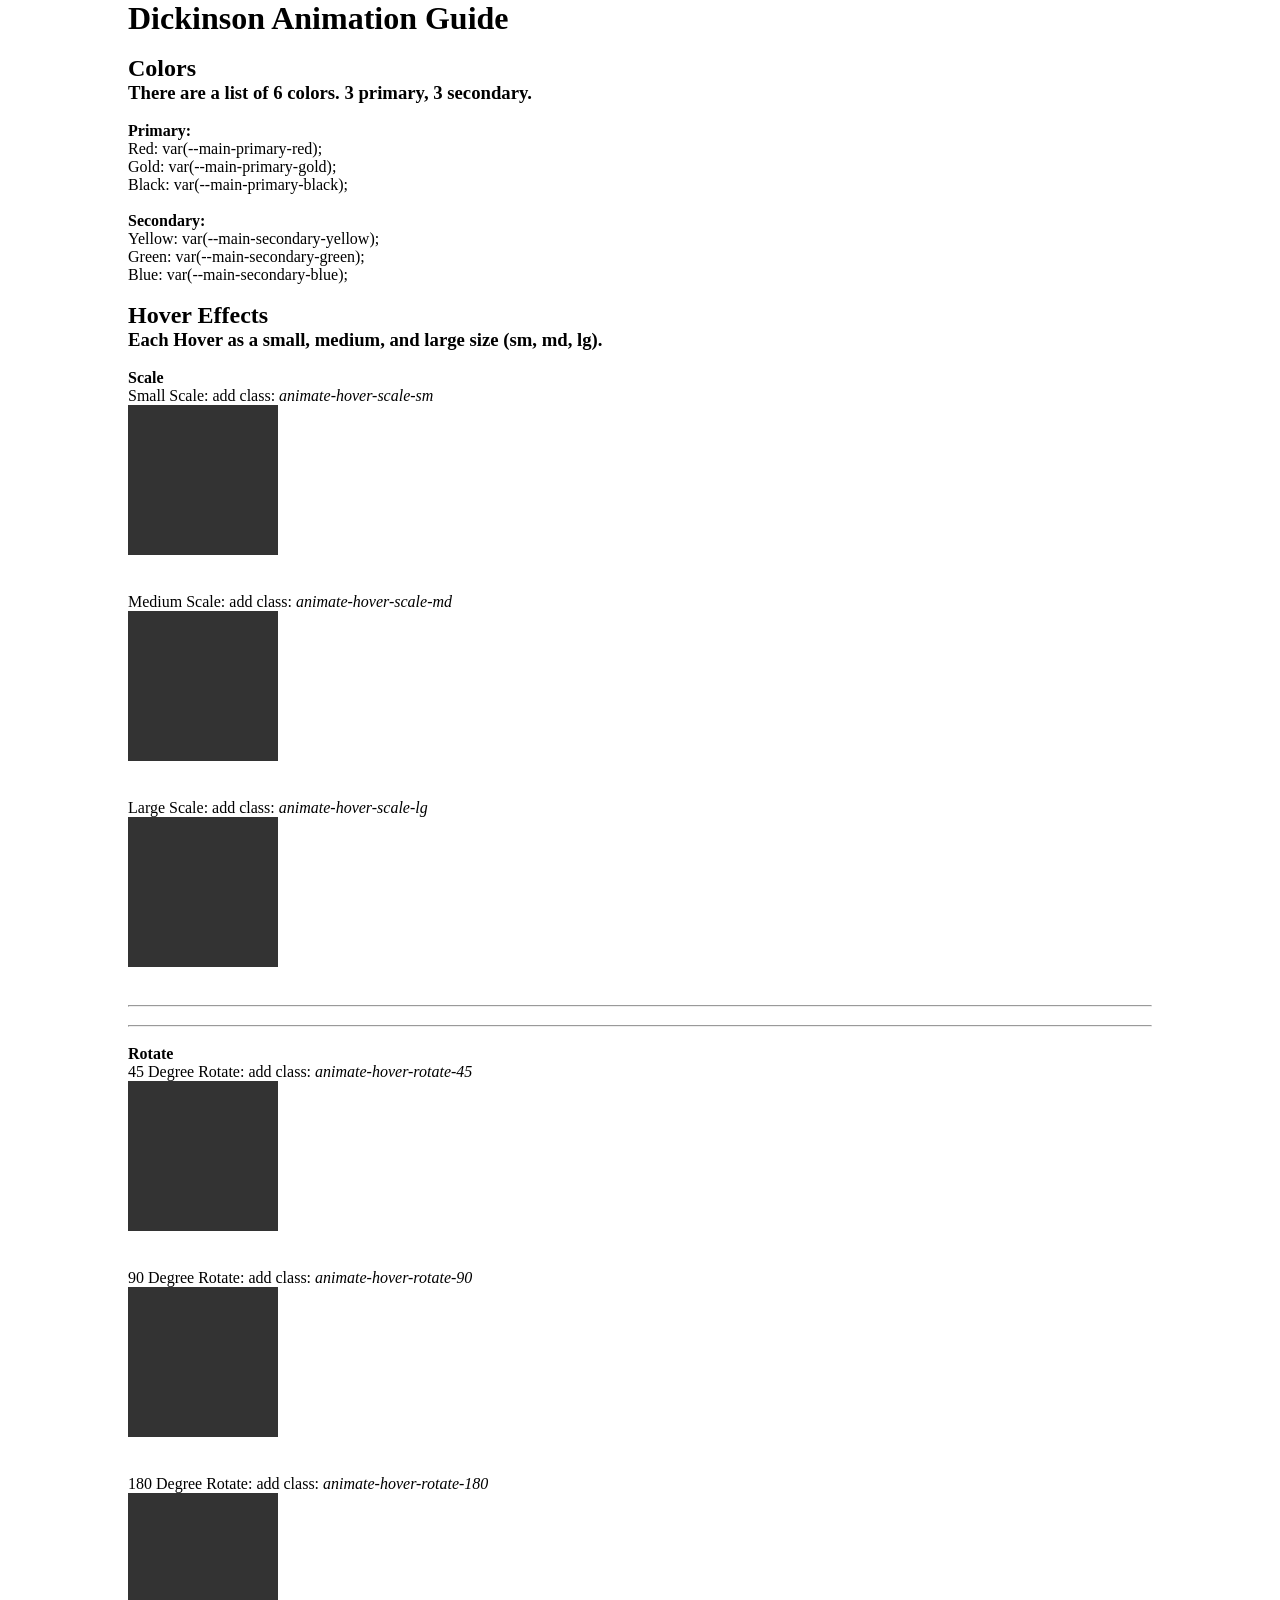
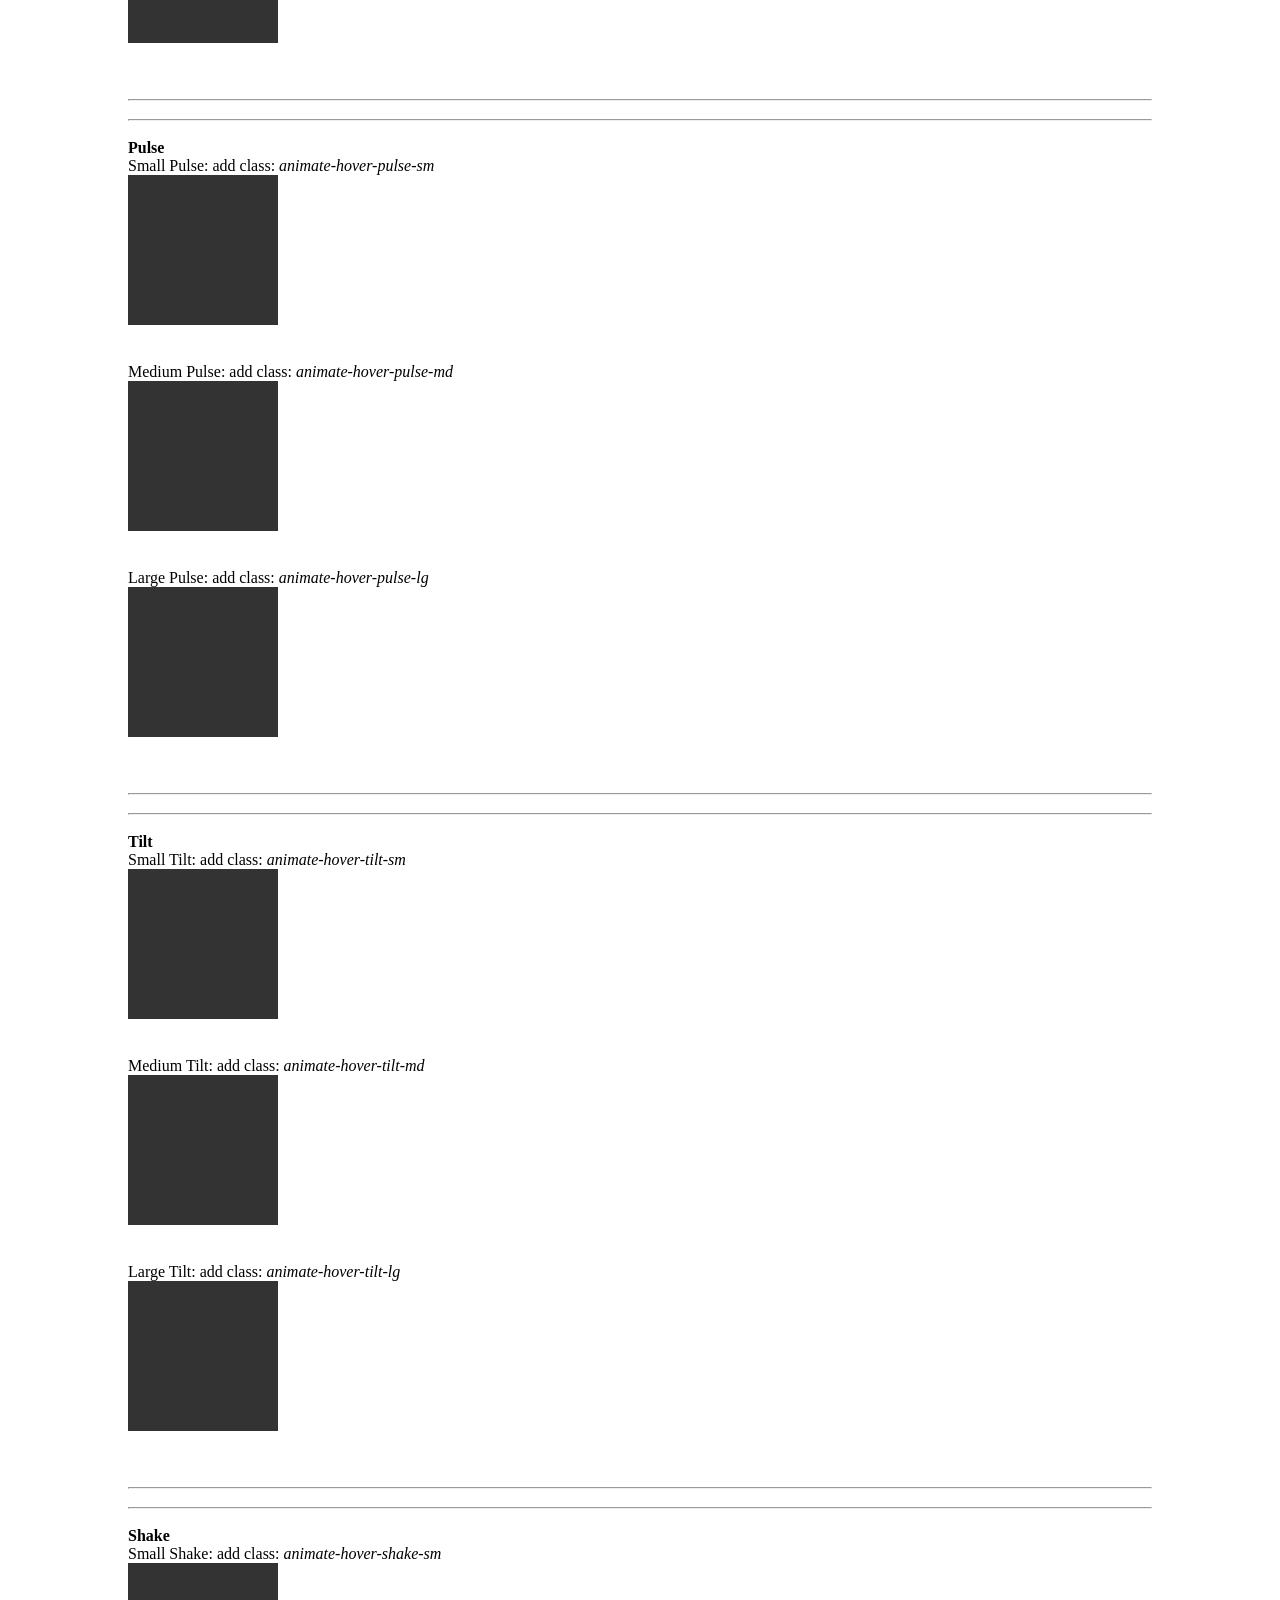
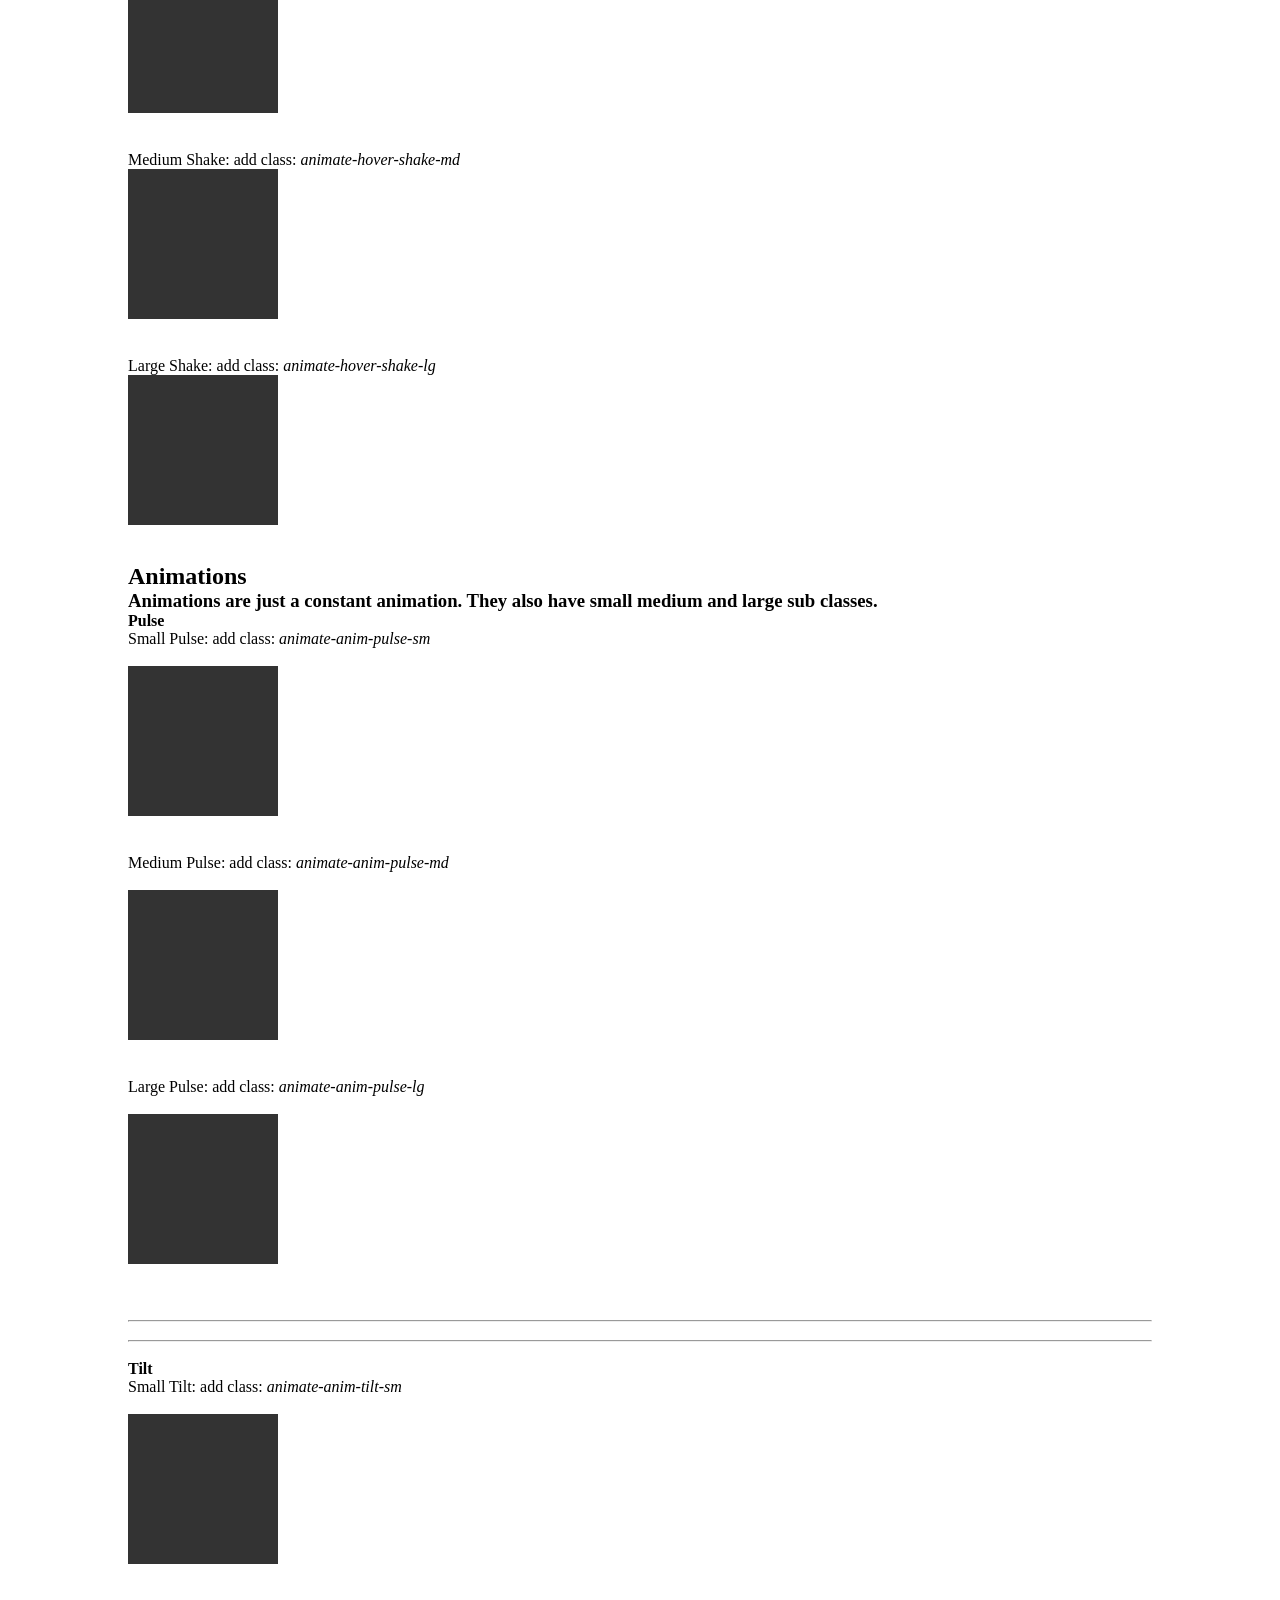
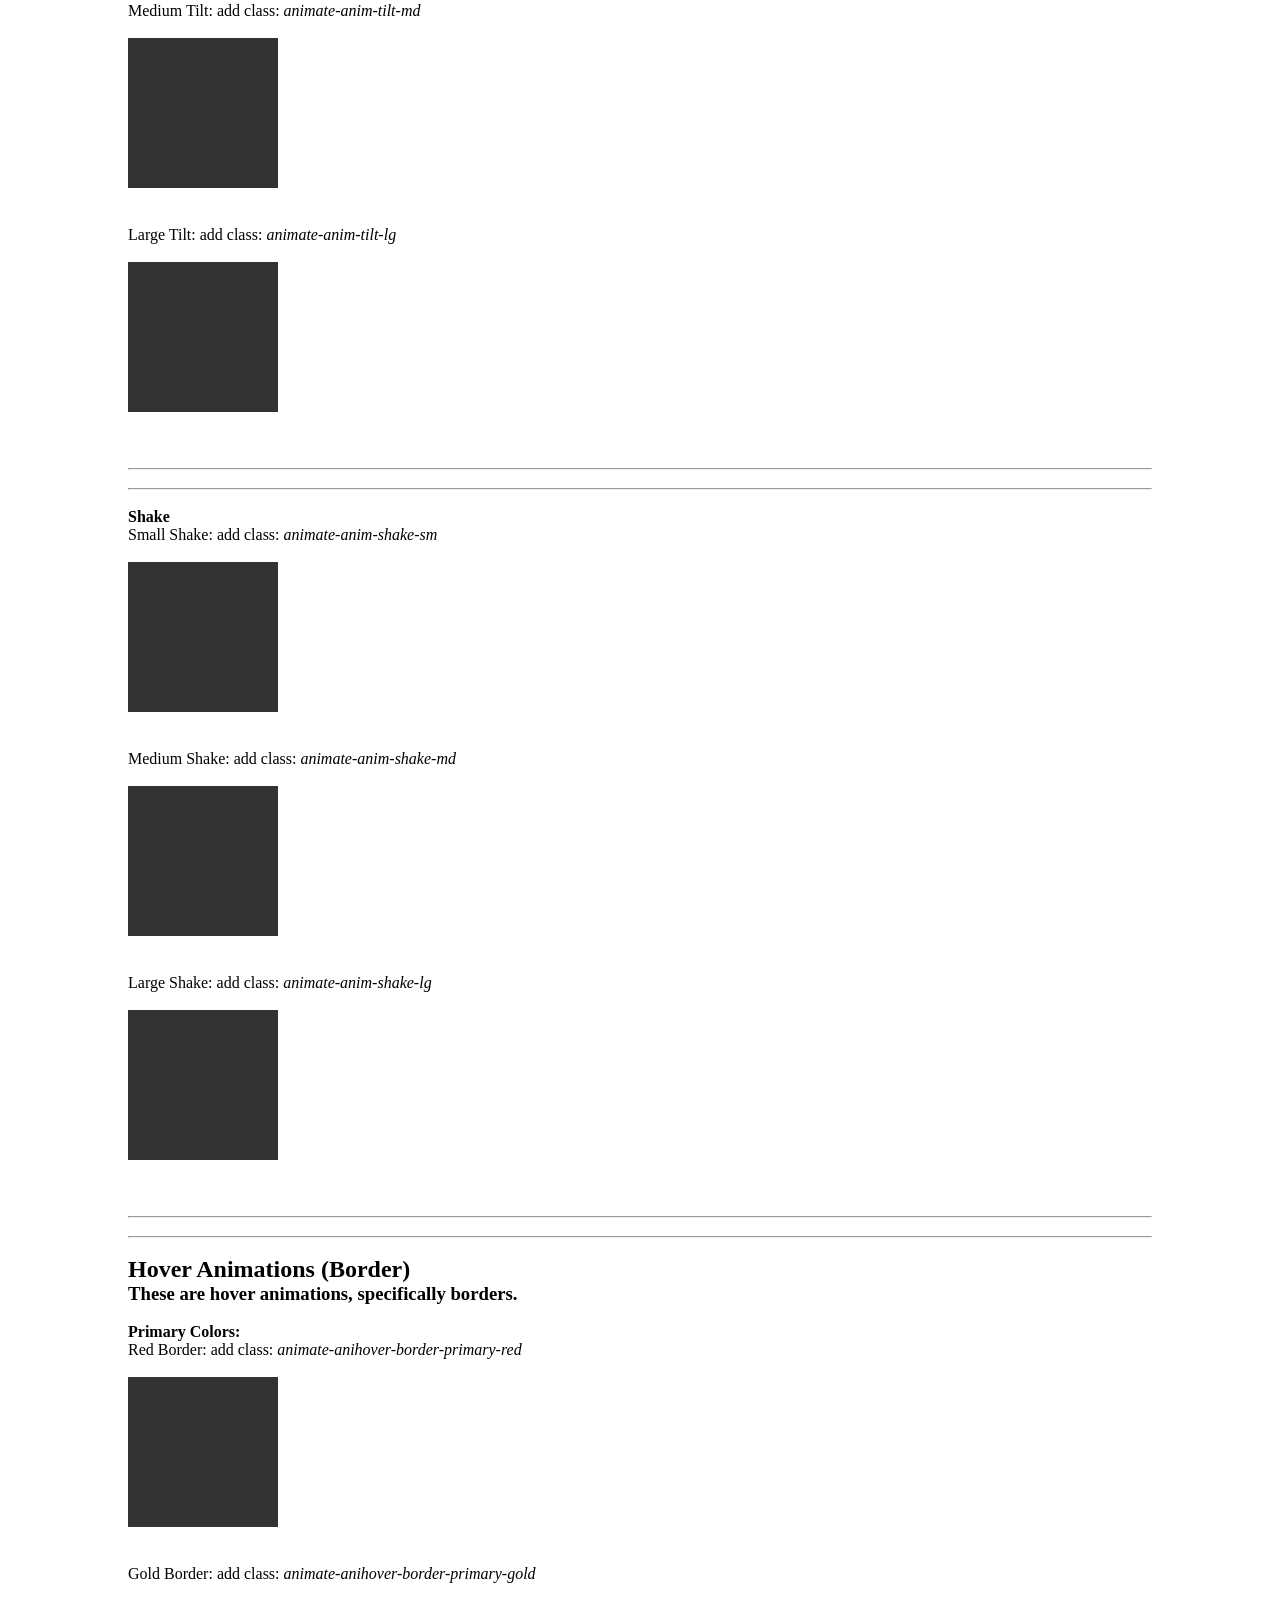
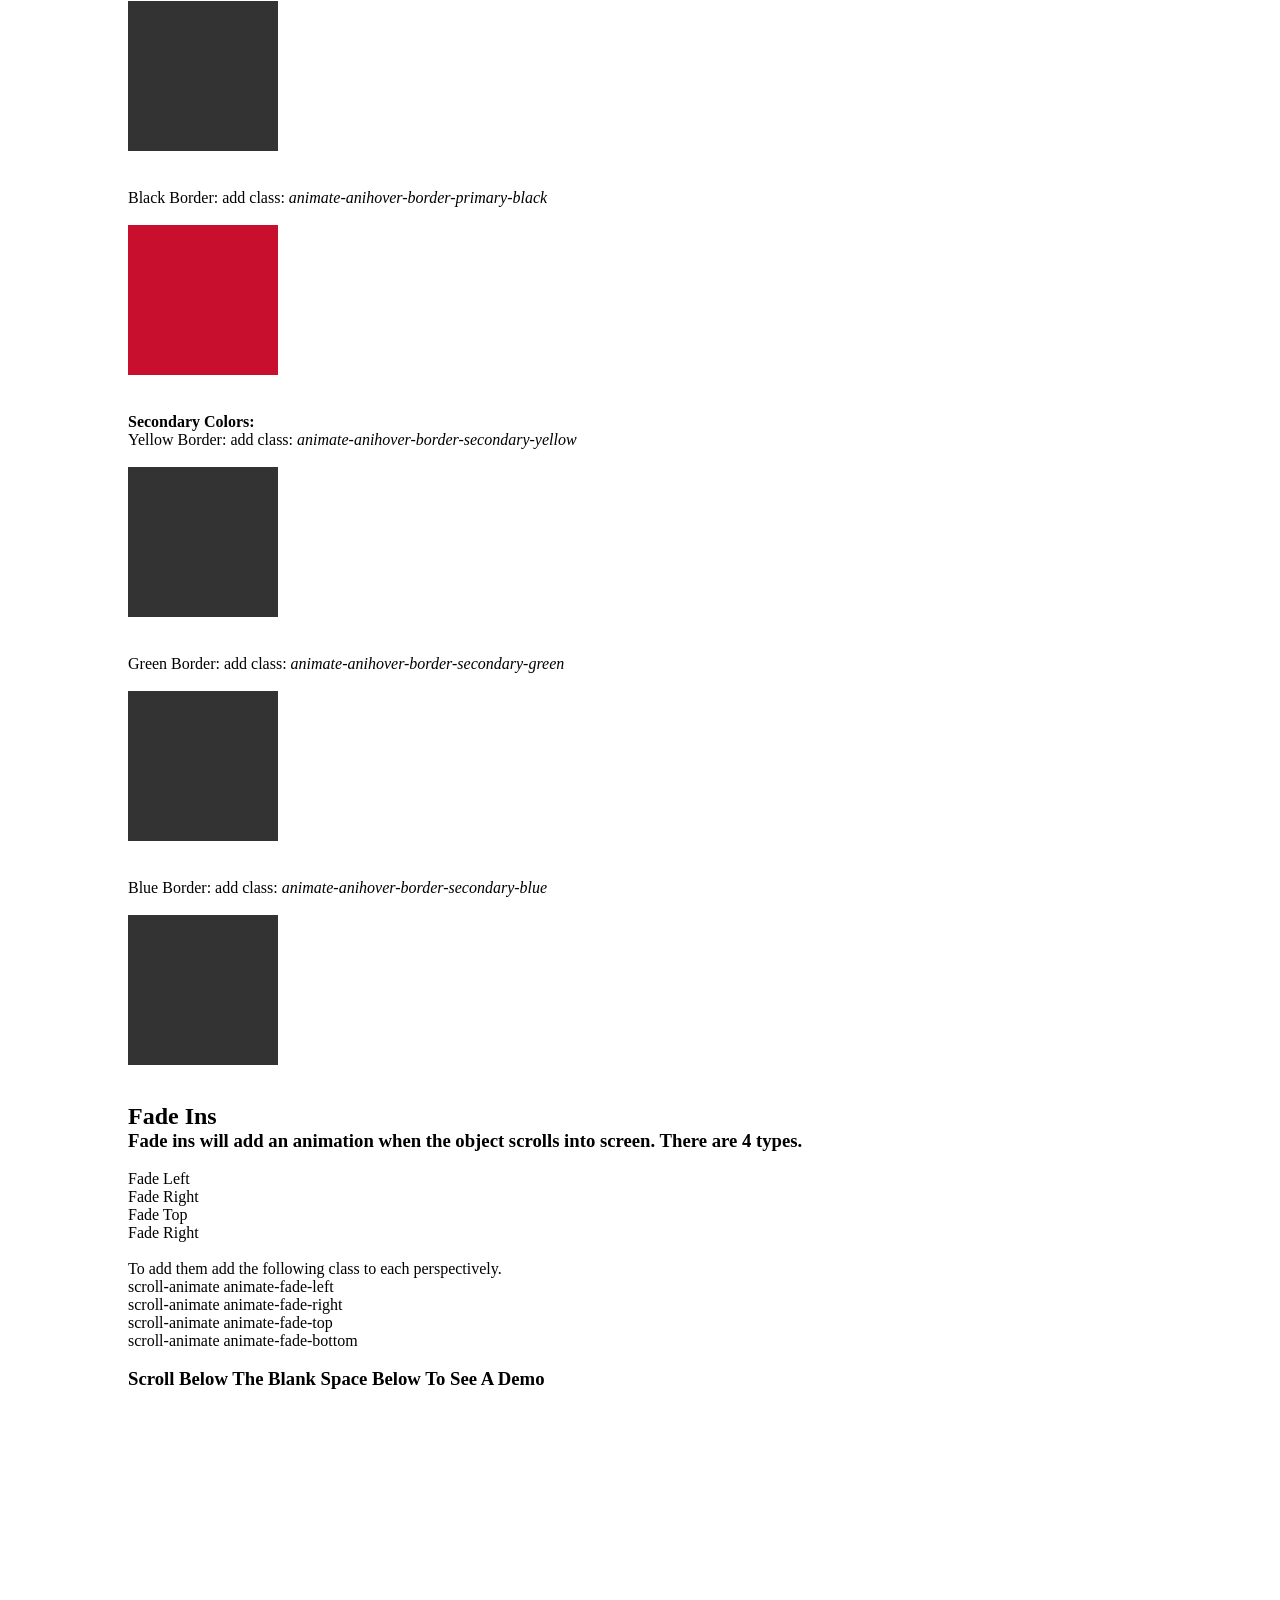
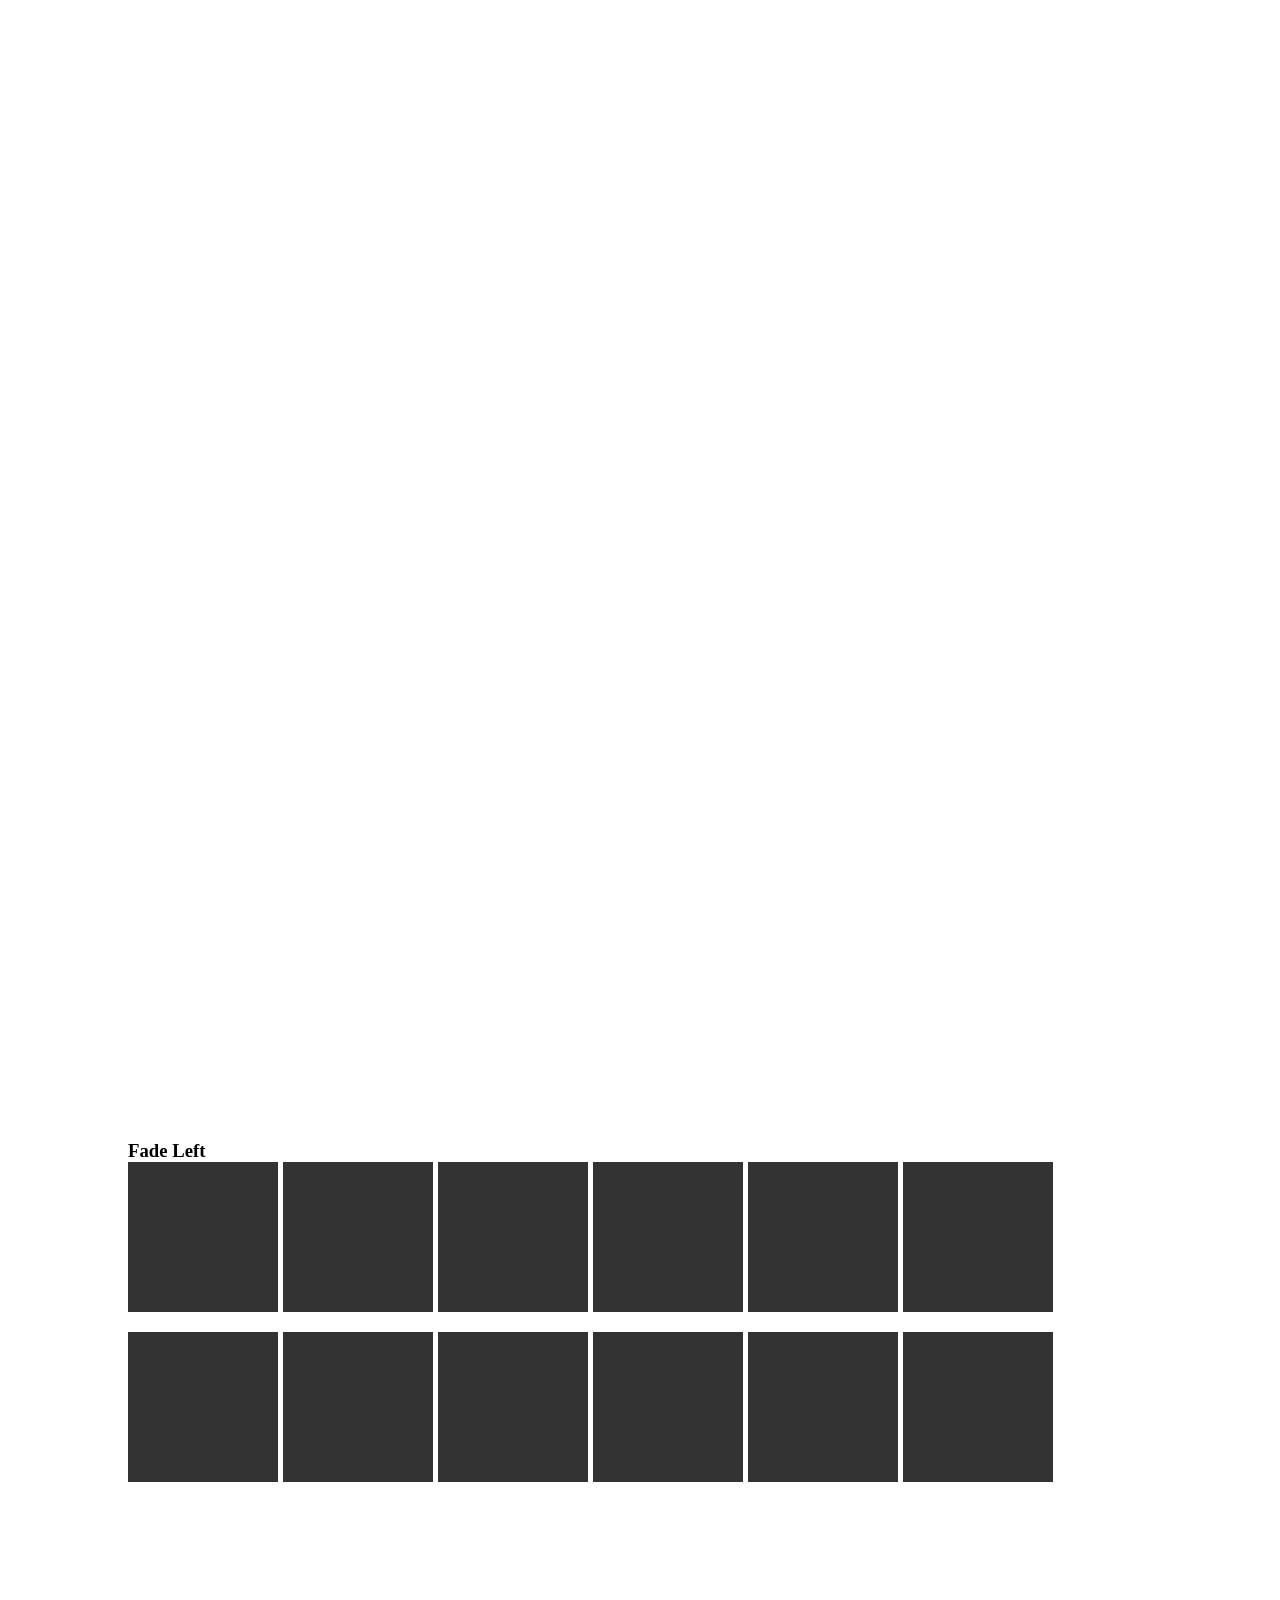
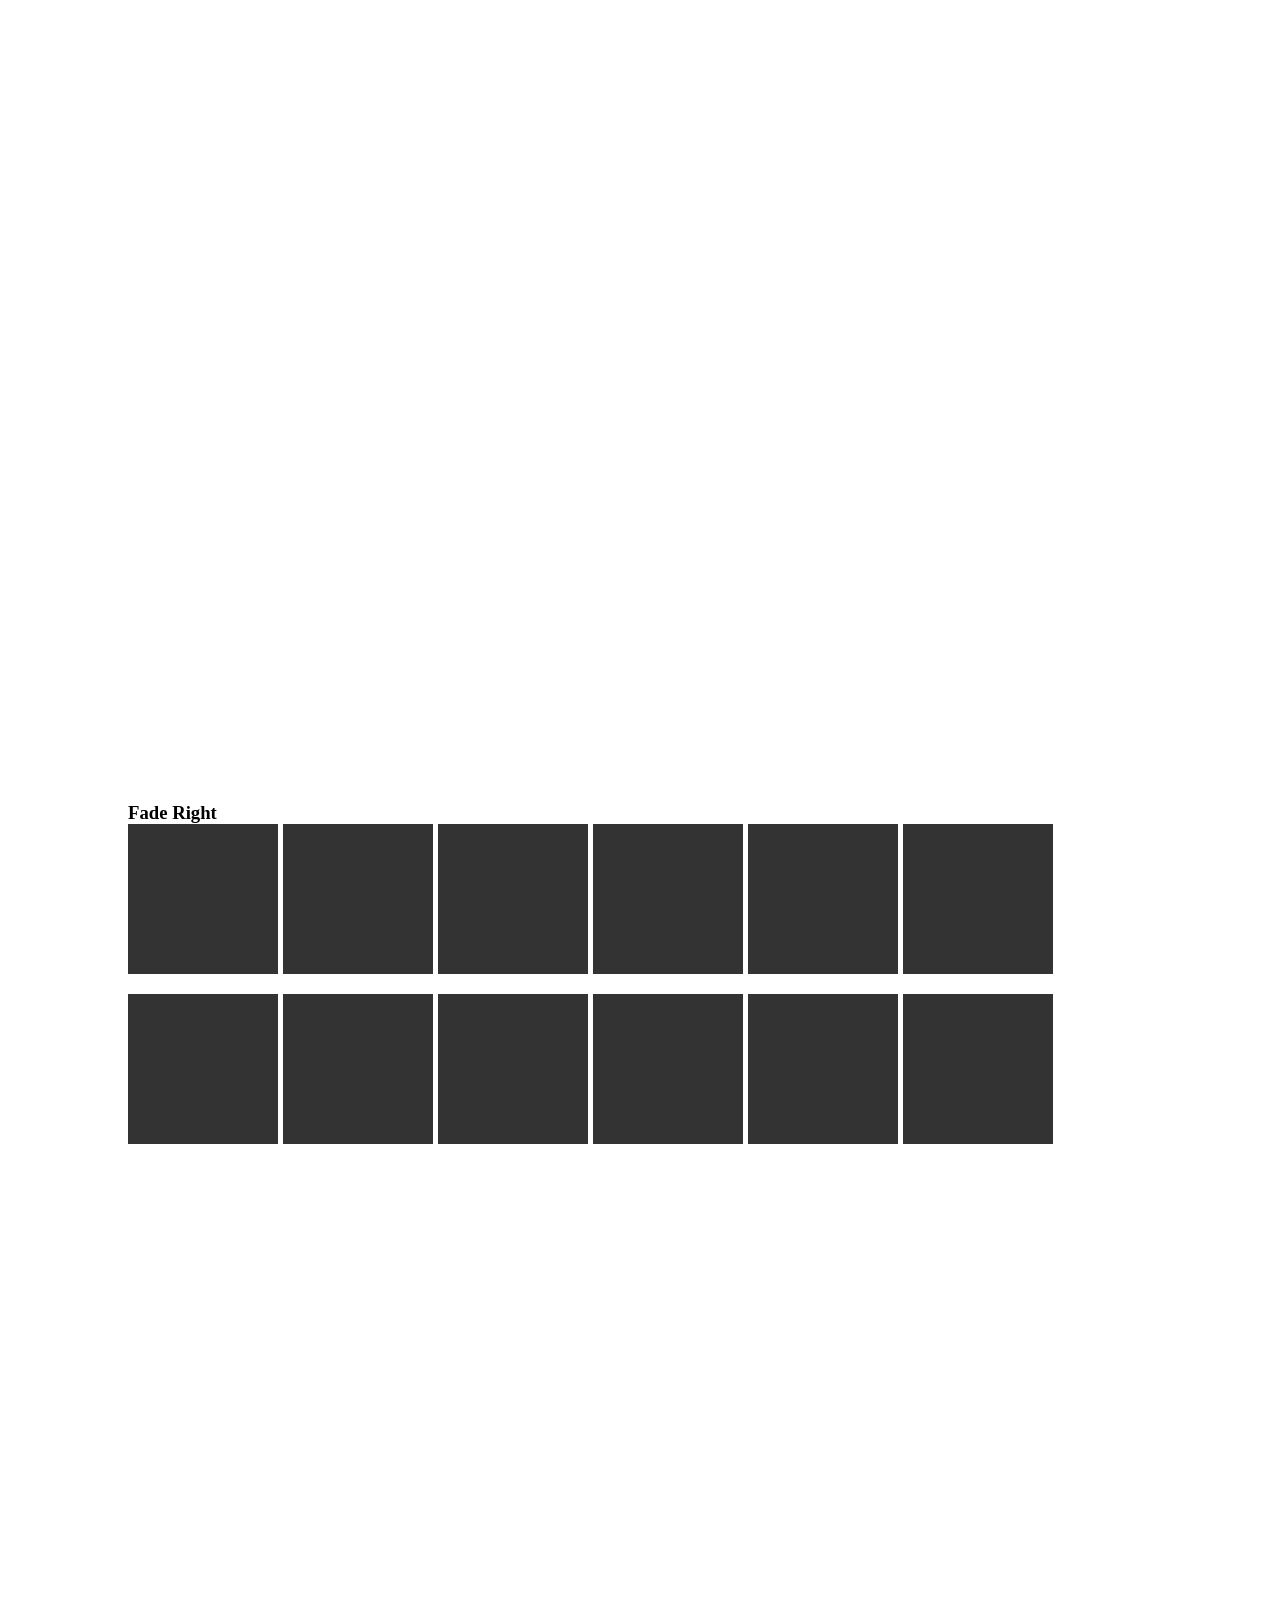
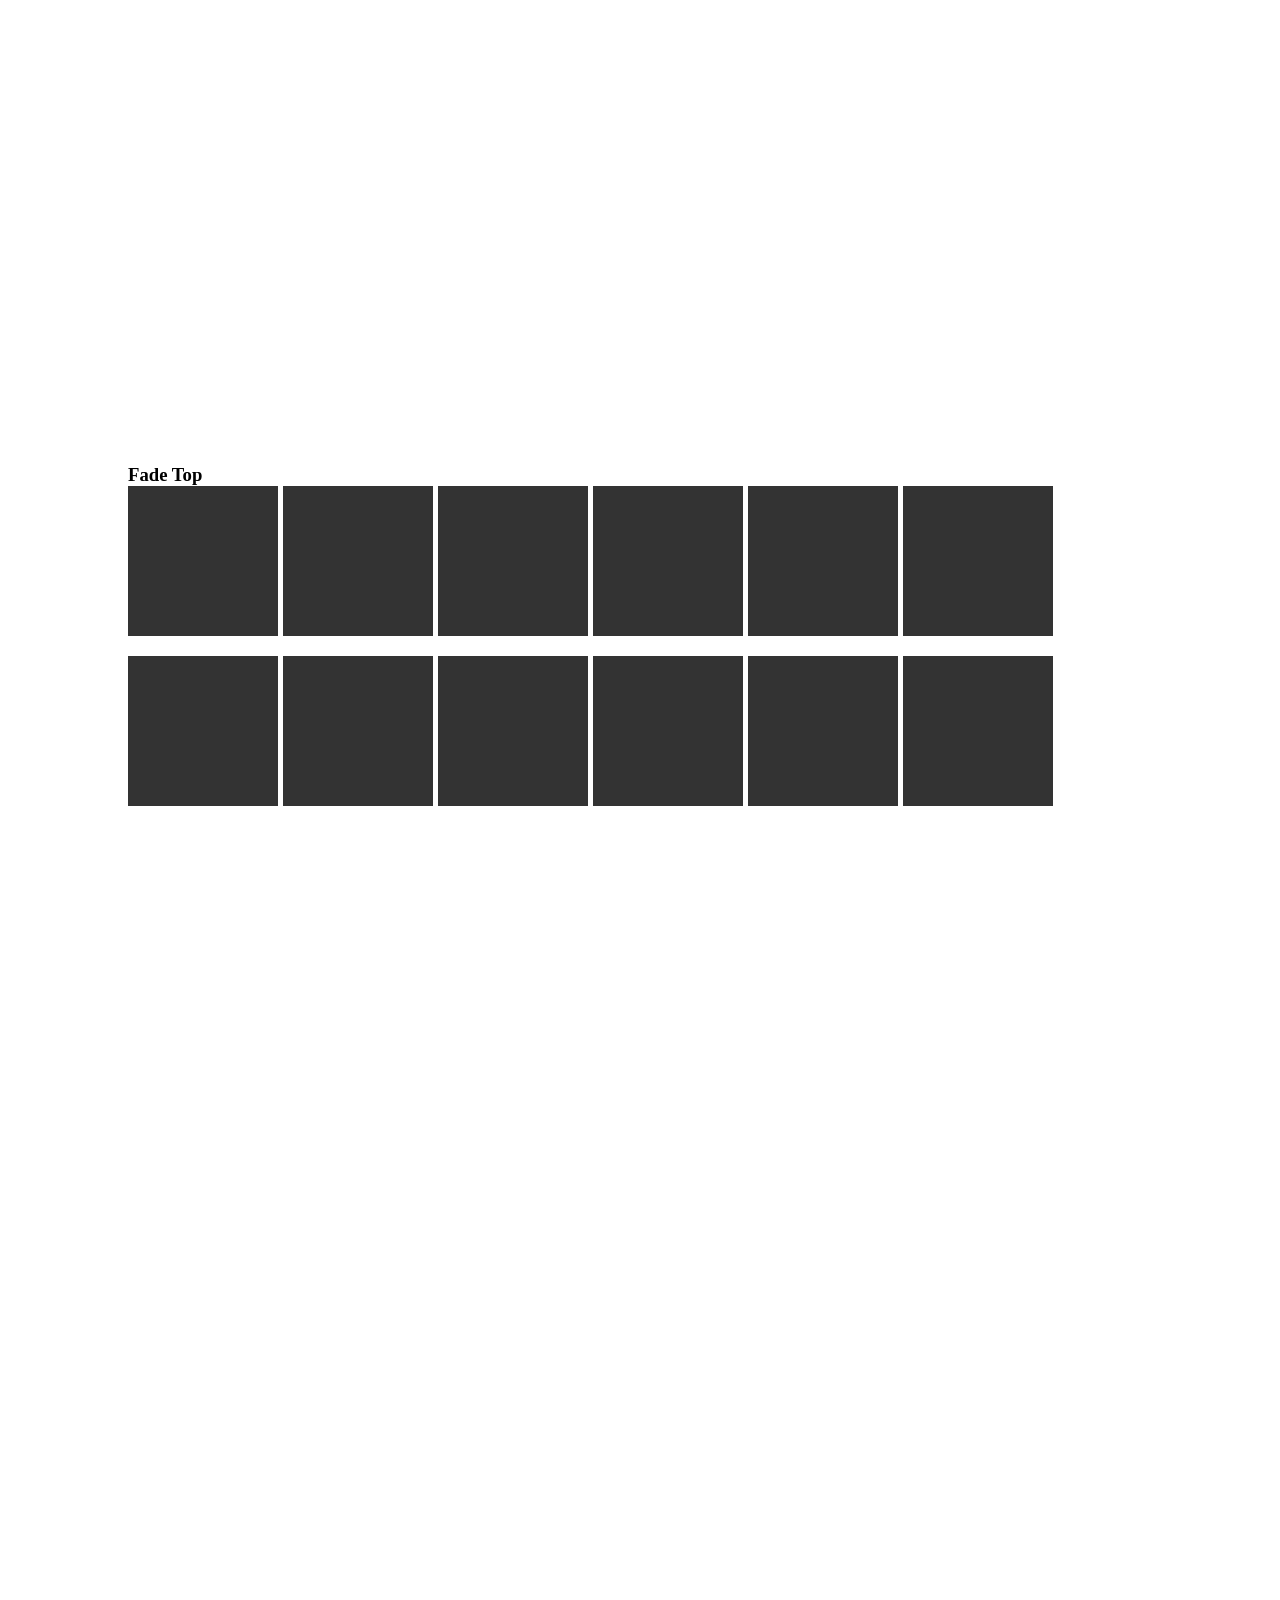
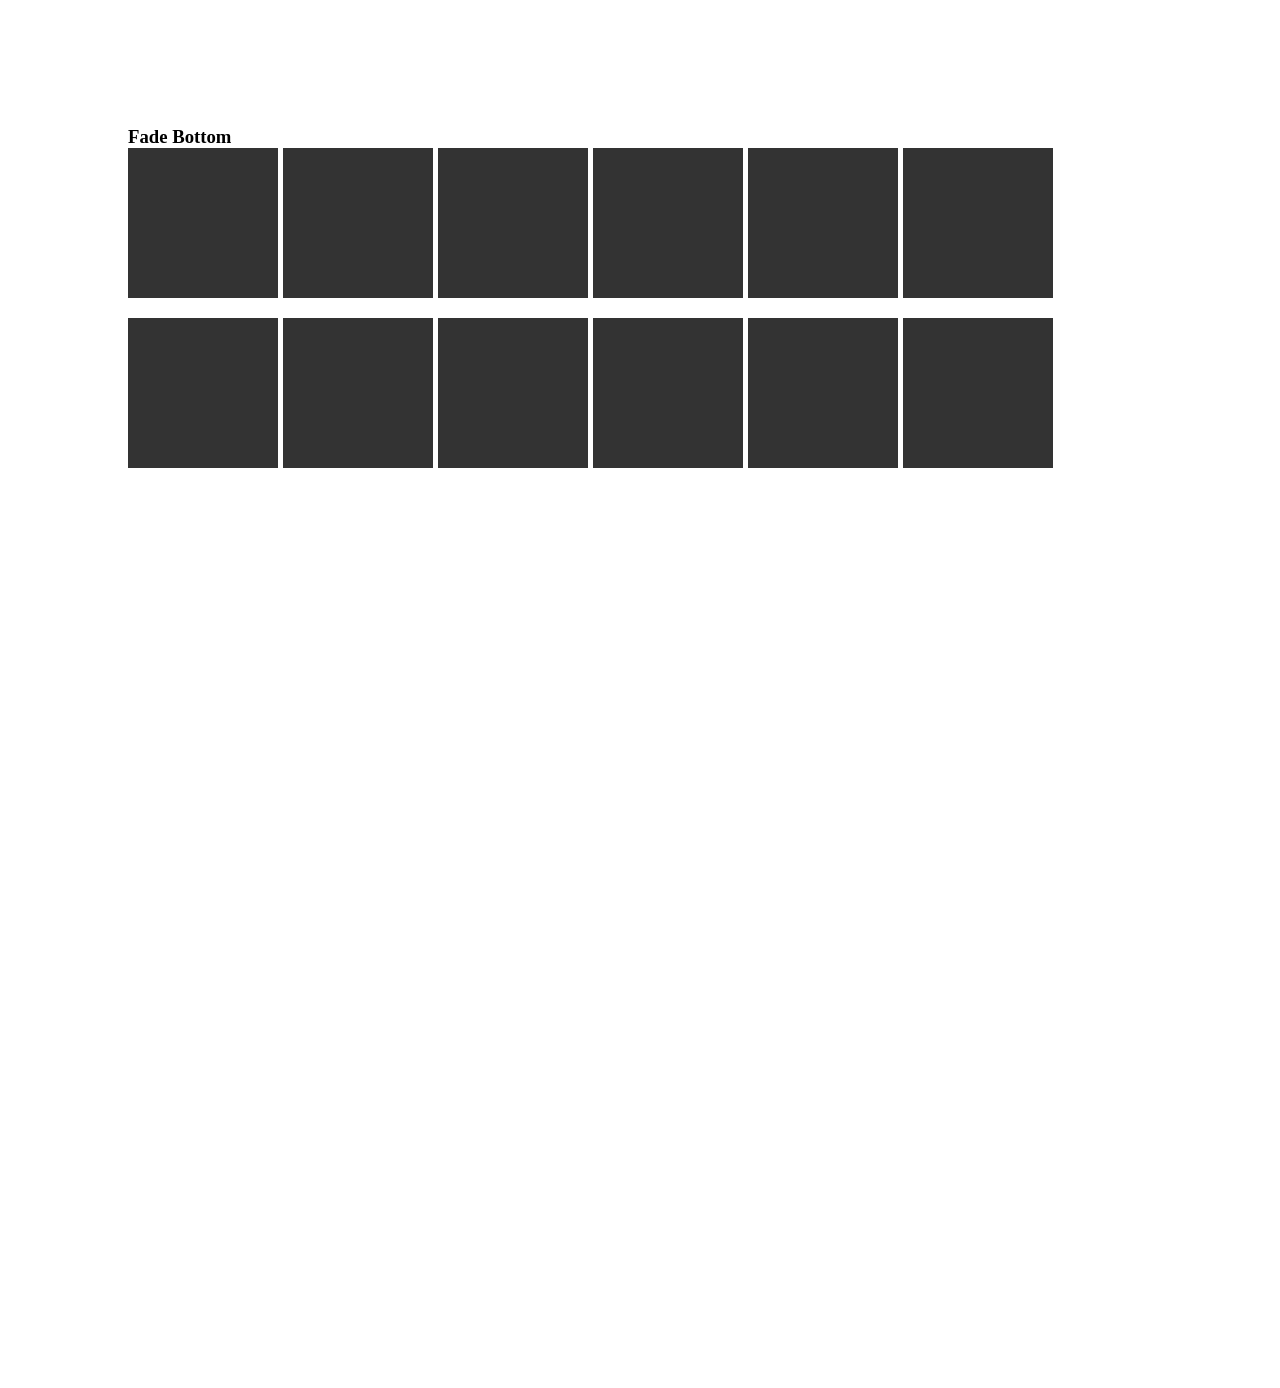
<file: index.html>
<!DOCTYPE html>
<html lang="en">
<head>
    <meta charset="UTF-8">
    <meta name="viewport" content="width=device-width, initial-scale=1.0">
    <meta http-equiv="X-UA-Compatible" content="ie=edge">
    <link rel="stylesheet" href="dickinson-animations.css">
    <title>Document</title>

    <style>
    
    *{
        padding: 0;
        margin: 0;
        box-sizing: border-box;
    }
    li {
        list-style-type: none;
    }
    .test-container {
        width: 80%;
        margin: 0 auto;
    }
    .demo-block {
        width: 150px;
        height: 150px;
        background-color: #333;
        margin-bottom: 20px;
        margin-right: 5px;
    }
    .spacer {
        height: 150vh;
    }
    .spacer-mini {
        height: 100vh;
    }


    </style>

</head>
<body>
    
    <div class="test-container">
        <h1>Dickinson Animation Guide</h1>
        <br>
        <section class="colors">
            <h2>Colors</h2>
            <h3>There are a list of 6 colors.  3 primary, 3 secondary.</h3>
            <br>
            <ul>
                <li><b>Primary:</b></li>
                <li>Red: var(--main-primary-red);</li>
                <li>Gold: var(--main-primary-gold);</li>
                <li>Black: var(--main-primary-black);</li>
            </ul>
            <br>
            <ul>
                <li><b>Secondary:</b></li>
                <li>Yellow: var(--main-secondary-yellow);</li>
                <li>Green: var(--main-secondary-green);</li>
                <li>Blue: var(--main-secondary-blue);</li>
            </ul>
        </section>
        <br>
        <section class="Hovers">
            <h2>Hover Effects</h2>
            <h3>Each Hover as a small, medium, and large size (sm, md, lg).</h3>
            <br>
            <h4>Scale</h4>
            <p>Small Scale: add class: <i>animate-hover-scale-sm</i></p>
            <div class="animate-hover-scale-sm demo-block"></div>
            <br>
            <p>Medium Scale: add class: <i>animate-hover-scale-md</i></p>
            <div class="animate-hover-scale-md demo-block"></div>
            <br>
            <p>Large Scale: add class: <i>animate-hover-scale-lg</i></p>
            <div class="animate-hover-scale-lg demo-block"></div>
            <br><hr><br><hr><br>
            <h4>Rotate</h4>
            <p>45 Degree Rotate: add class: <i>animate-hover-rotate-45</i></p>
            <div class="animate-hover-rotate-45 demo-block"></div>
            <br>
            <p>90 Degree Rotate: add class: <i>animate-hover-rotate-90</i></p>
            <div class="animate-hover-rotate-90 demo-block"></div>
            <br>
            <p>180 Degree Rotate: add class: <i>animate-hover-rotate-180</i></p>
            <div class="animate-hover-rotate-180 demo-block"></div>
            <br>
            <br><hr><br><hr><br>
            <h4>Pulse</h4>
            <p>Small Pulse: add class: <i>animate-hover-pulse-sm</i></p>
            <div class="animate-hover-pulse-sm demo-block"></div>
            <br>
            <p>Medium Pulse: add class: <i>animate-hover-pulse-md</i></p>
            <div class="animate-hover-pulse-md demo-block"></div>
            <br>
            <p>Large Pulse: add class: <i>animate-hover-pulse-lg</i></p>
            <div class="animate-hover-pulse-lg demo-block"></div>
            <br>
            <br><hr><br><hr><br>
            <h4>Tilt</h4>
            <p>Small Tilt: add class: <i>animate-hover-tilt-sm</i></p>
            <div class="animate-hover-tilt-sm demo-block"></div>
            <br>
            <p>Medium Tilt: add class: <i>animate-hover-tilt-md</i></p>
            <div class="animate-hover-tilt-md demo-block"></div>
            <br>
            <p>Large Tilt: add class: <i>animate-hover-tilt-lg</i></p>
            <div class="animate-hover-tilt-lg demo-block"></div>
            <br>
            <br><hr><br><hr><br>
            <h4>Shake</h4>
            <p>Small Shake: add class: <i>animate-hover-shake-sm</i></p>
            <div class="animate-hover-shake-sm demo-block"></div>
            <br>
            <p>Medium Shake: add class: <i>animate-hover-shake-md</i></p>
            <div class="animate-hover-shake-md demo-block"></div>
            <br>
            <p>Large Shake: add class: <i>animate-hover-shake-lg</i></p>
            <div class="animate-hover-shake-lg demo-block"></div>
            <br>
        </section>
        <section class="animations">
            <h2>Animations</h2>
            <h3>Animations are just a constant animation.  They also have small medium and large sub classes.</h3>
            <h4>Pulse</h4>
            <p>Small Pulse: add class: <i>animate-anim-pulse-sm</i></p>
            <br>
            <div class="animate-anim-pulse-sm demo-block"></div>
            <br>
            <p>Medium Pulse: add class: <i>animate-anim-pulse-md</i></p>
            <br>
            <div class="animate-anim-pulse-md demo-block"></div>
            <br>
            <p>Large Pulse: add class: <i>animate-anim-pulse-lg</i></p>
            <br>
            <div class="animate-anim-pulse-lg demo-block"></div>
            <br>
            <br><hr><br><hr><br>
            <h4>Tilt</h4>
            <p>Small Tilt: add class: <i>animate-anim-tilt-sm</i></p>
            <br>
            <div class="animate-anim-tilt-sm demo-block"></div>
            <br>
            <p>Medium Tilt: add class: <i>animate-anim-tilt-md</i></p>
            <br>
            <div class="animate-anim-tilt-md demo-block"></div>
            <br>
            <p>Large Tilt: add class: <i>animate-anim-tilt-lg</i></p>
            <br>
            <div class="animate-anim-tilt-lg demo-block"></div>
            <br>
            <br><hr><br><hr><br>
            <h4>Shake</h4>
            <p>Small Shake: add class: <i>animate-anim-shake-sm</i></p>
            <br>
            <div class="animate-anim-shake-sm demo-block"></div>
            <br>
            <p>Medium Shake: add class: <i>animate-anim-shake-md</i></p>
            <br>
            <div class="animate-anim-shake-md demo-block"></div>
            <br>
            <p>Large Shake: add class: <i>animate-anim-shake-lg</i></p>
            <br>
            <div class="animate-anim-shake-lg demo-block"></div>
            <br>
            <br><hr><br><hr><br>
        </section>
        <section class="animation-hover">
            <h2>Hover Animations (Border)</h2>
            <h3>These are hover animations, specifically borders.</h3>
            <br>
            <h4>Primary Colors:</h4>
            <p>Red Border: add class: <i>animate-anihover-border-primary-red</i></p>
            <br>
            <div class="animate-anihover-border-primary-red demo-block"></div>
            <br>
            <p>Gold Border: add class: <i>animate-anihover-border-primary-gold</i></p>
            <br>
            <div class="animate-anihover-border-primary-gold demo-block"></div>
            <br>
            <p>Black Border: add class: <i>animate-anihover-border-primary-black</i></p>
            <br>
            <div class="animate-anihover-border-primary-black demo-block" style="background-color: #c8102e;"></div>
            <br>
            <h4>Secondary Colors:</h4>
            <p>Yellow Border: add class: <i>animate-anihover-border-secondary-yellow</i></p>
            <br>
            <div class="animate-anihover-border-secondary-yellow demo-block"></div>
            <br>
            <p>Green Border: add class: <i>animate-anihover-border-secondary-green</i></p>
            <br>
            <div class="animate-anihover-border-secondary-green demo-block"></div>
            <br>
            <p>Blue Border: add class: <i>animate-anihover-border-secondary-blue</i></p>
            <br>
            <div class="animate-anihover-border-secondary-blue demo-block"></div>
            <br>
        </section>
        <section class="fade-ins">
            <h2>Fade Ins</h2>
            <h3>Fade ins will add an animation when the object scrolls into screen. There are 4 types.</h3>
            <br>
            <ul>
                <li>Fade Left</li>
                <li>Fade Right</li>
                <li>Fade Top</li>
                <li>Fade Right</li>
            </ul>
            <br>
            <p>To add them add the following class to each perspectively.</p>
            <ul>
                <li>scroll-animate animate-fade-left</li>
                <li>scroll-animate animate-fade-right</li>
                <li>scroll-animate animate-fade-top</li>
                <li>scroll-animate animate-fade-bottom</li>
            </ul>
            <br>
            <h3>Scroll Below The Blank Space Below To See A Demo</h3>
            <div class="spacer"></div>
        </section>
        <h3>Fade Left</h3>
        <Section class="fade-demo-left" style="display: flex; justify-content: flex-start; width: 100%; flex-wrap: wrap;">
            <div class="scroll-animate animate-fade-left demo-block"></div>
            <div class="scroll-animate animate-fade-left demo-block"></div>
            <div class="scroll-animate animate-fade-left demo-block"></div>
            <div class="scroll-animate animate-fade-left demo-block"></div>
            <div class="scroll-animate animate-fade-left demo-block"></div>
            <div class="scroll-animate animate-fade-left demo-block"></div>
            <div class="scroll-animate animate-fade-left demo-block"></div>
            <div class="scroll-animate animate-fade-left demo-block"></div>
            <div class="scroll-animate animate-fade-left demo-block"></div>
            <div class="scroll-animate animate-fade-left demo-block"></div>
            <div class="scroll-animate animate-fade-left demo-block"></div>
            <div class="scroll-animate animate-fade-left demo-block"></div>
        </Section>
        <div class="spacer-mini"></div>
        <h3>Fade Right</h3>
        <section class="fade-demo-right" style="display: flex; justify-content: flex-start; width: 100%; flex-wrap: wrap;">
            <div class="scroll-animate animate-fade-right demo-block"></div>
            <div class="scroll-animate animate-fade-right demo-block"></div>
            <div class="scroll-animate animate-fade-right demo-block"></div>
            <div class="scroll-animate animate-fade-right demo-block"></div>
            <div class="scroll-animate animate-fade-right demo-block"></div>
            <div class="scroll-animate animate-fade-right demo-block"></div>
            <div class="scroll-animate animate-fade-right demo-block"></div>
            <div class="scroll-animate animate-fade-right demo-block"></div>
            <div class="scroll-animate animate-fade-right demo-block"></div>
            <div class="scroll-animate animate-fade-right demo-block"></div>
            <div class="scroll-animate animate-fade-right demo-block"></div>
            <div class="scroll-animate animate-fade-right demo-block"></div>
        </section>
        <div class="spacer-mini"></div>
        <h3>Fade Top</h3>
        <section class="fade-demo-top" style="display: flex; justify-content: flex-start; width: 100%; flex-wrap: wrap;">
            <div class="scroll-animate animate-fade-top demo-block"></div>
            <div class="scroll-animate animate-fade-top demo-block"></div>
            <div class="scroll-animate animate-fade-top demo-block"></div>
            <div class="scroll-animate animate-fade-top demo-block"></div>
            <div class="scroll-animate animate-fade-top demo-block"></div>
            <div class="scroll-animate animate-fade-top demo-block"></div>
            <div class="scroll-animate animate-fade-top demo-block"></div>
            <div class="scroll-animate animate-fade-top demo-block"></div>
            <div class="scroll-animate animate-fade-top demo-block"></div>
            <div class="scroll-animate animate-fade-top demo-block"></div>
            <div class="scroll-animate animate-fade-top demo-block"></div>
            <div class="scroll-animate animate-fade-top demo-block"></div>
        </section>
        <div class="spacer-mini"></div>
        <h3>Fade Bottom</h3>
        <section class="fade-demo-bottom" style="display: flex; justify-content: flex-start; width: 100%; flex-wrap: wrap;">
            <div class="scroll-animate animate-fade-bottom demo-block"></div>
            <div class="scroll-animate animate-fade-bottom demo-block"></div>
            <div class="scroll-animate animate-fade-bottom demo-block"></div>
            <div class="scroll-animate animate-fade-bottom demo-block"></div>
            <div class="scroll-animate animate-fade-bottom demo-block"></div>
            <div class="scroll-animate animate-fade-bottom demo-block"></div>
            <div class="scroll-animate animate-fade-bottom demo-block"></div>
            <div class="scroll-animate animate-fade-bottom demo-block"></div>
            <div class="scroll-animate animate-fade-bottom demo-block"></div>
            <div class="scroll-animate animate-fade-bottom demo-block"></div>
            <div class="scroll-animate animate-fade-bottom demo-block"></div>
            <div class="scroll-animate animate-fade-bottom demo-block"></div>
        </section>
        <div class="spacer-mini"></div>
    </div>

    <script src="animation.js"></script>
</body>
</html>
</file>
<file: dickinson-animations.css>
/* 
~~~~~~~~~~~~~~~~~~~~~~~~~~~~~~~~~~~~~~~~~~~~~~~~~~~~~~~~~~~~~~~~~~~~~~~~~~~~~~~~~~~~~~~~~~~~~~~~~~~~~~~~~~~~~~~~~~~~~~~~~~~~~~~~~~~ 
A CSS animation library for dickinson college 
~~~~~~~~~~~~~~~~~~~~~~~~~~~~~~~~~~~~~~~~~~~~~~~~~~~~~~~~~~~~~~~~~~~~~~~~~~~~~~~~~~~~~~~~~~~~~~~~~~~~~~~~~~~~~~~~~~~~~~~~~~~~~~~~~~~ 
*/

/* 
~~~~~~~~~~~~~~~~~~~~~~~~~~~~~~~~~~~~~~~~~~~~~~~~~~~~~~~~~~~~~~~~~~~~~~~~~~~~~~~~~~~~~~~~~~~~~~~~~~~~~~~~~~~~~~~~~~~~~~~~~~~~~~~~~~~ 
Root CSS Variables 
~~~~~~~~~~~~~~~~~~~~~~~~~~~~~~~~~~~~~~~~~~~~~~~~~~~~~~~~~~~~~~~~~~~~~~~~~~~~~~~~~~~~~~~~~~~~~~~~~~~~~~~~~~~~~~~~~~~~~~~~~~~~~~~~~~~ 
*/

:root {
    /* Our Three Primary Colors */
    --main-primary-red: rgb(200, 16, 46);
    --main-primary-gold: rgb(168, 153, 104);
    --main-primary-black: rgb(44, 42, 41);

    /* Secondary Colors */
    --main-secondary-yellow: rgb(263, 218, 36);
    --main-secondary-green: rgb(0, 150, 94);
    --main-secondary-blue: rgb(0, 163, 224);
}

/* 
~~~~~~~~~~~~~~~~~~~~~~~~~~~~~~~~~~~~~~~~~~~~~~~~~~~~~~~~~~~~~~~~~~~~~~~~~~~~~~~~~~~~~~~~~~~~~~~~~~~~~~~~~~~~~~~~~~~~~~~~~~~~~~~~~~~ 
End Root CSS Variables
~~~~~~~~~~~~~~~~~~~~~~~~~~~~~~~~~~~~~~~~~~~~~~~~~~~~~~~~~~~~~~~~~~~~~~~~~~~~~~~~~~~~~~~~~~~~~~~~~~~~~~~~~~~~~~~~~~~~~~~~~~~~~~~~~~~ 
*/





/* 
~~~~~~~~~~~~~~~~~~~~~~~~~~~~~~~~~~~~~~~~~~~~~~~~~~~~~~~~~~~~~~~~~~~~~~~~~~~~~~~~~~~~~~~~~~~~~~~~~~~~~~~~~~~~~~~~~~~~~~~~~~~~~~~~~~~ 
Base 
~~~~~~~~~~~~~~~~~~~~~~~~~~~~~~~~~~~~~~~~~~~~~~~~~~~~~~~~~~~~~~~~~~~~~~~~~~~~~~~~~~~~~~~~~~~~~~~~~~~~~~~~~~~~~~~~~~~~~~~~~~~~~~~~~~~ 
*/

[class^="animate"] {
    transition: all .2s ease-in-out;
}

[class^="animate-anim"] {
    animation-duration: 500ms;
    animation-iteration-count: infinite;
    animation-direction: alternate;
    animation-timing-function: linear;
}

/* 
~~~~~~~~~~~~~~~~~~~~~~~~~~~~~~~~~~~~~~~~~~~~~~~~~~~~~~~~~~~~~~~~~~~~~~~~~~~~~~~~~~~~~~~~~~~~~~~~~~~~~~~~~~~~~~~~~~~~~~~~~~~~~~~~~~~ 
End Base 
~~~~~~~~~~~~~~~~~~~~~~~~~~~~~~~~~~~~~~~~~~~~~~~~~~~~~~~~~~~~~~~~~~~~~~~~~~~~~~~~~~~~~~~~~~~~~~~~~~~~~~~~~~~~~~~~~~~~~~~~~~~~~~~~~~~ 
*/





/* 
~~~~~~~~~~~~~~~~~~~~~~~~~~~~~~~~~~~~~~~~~~~~~~~~~~~~~~~~~~~~~~~~~~~~~~~~~~~~~~~~~~~~~~~~~~~~~~~~~~~~~~~~~~~~~~~~~~~~~~~~~~~~~~~~~~~ 
 Hovers 
~~~~~~~~~~~~~~~~~~~~~~~~~~~~~~~~~~~~~~~~~~~~~~~~~~~~~~~~~~~~~~~~~~~~~~~~~~~~~~~~~~~~~~~~~~~~~~~~~~~~~~~~~~~~~~~~~~~~~~~~~~~~~~~~~~~ 
*/

/* Scale Hovers */
.animate-hover-scale-sm:hover {
    transform: scale(1.1);
}

.animate-hover-scale-md:hover {
    transform: scale(1.2);
}

.animate-hover-scale-lg:hover {
    transform: scale(1.3);
}

/* Rotate Hovers */
.animate-hover-rotate-45:hover {
    transform: rotate(45deg);
}

.animate-hover-rotate-90:hover {
    transform: rotate(90deg);
}

.animate-hover-rotate-180:hover {
    transform: rotate(180deg);
}

/* Pulse Hovers */
.animate-hover-pulse-sm:hover {
    animation-name: pulse-sm;
    animation-duration: 500ms;
    animation-iteration-count: infinite;
    animation-direction: alternate;
    animation-timing-function: linear;
}

.animate-hover-pulse-md:hover {
    animation-name: pulse-md;
    animation-duration: 500ms;
    animation-iteration-count: infinite;
    animation-direction: alternate;
    animation-timing-function: linear;
}

.animate-hover-pulse-lg:hover {
    animation-name: pulse-lg;
    animation-duration: 500ms;
    animation-iteration-count: infinite;
    animation-direction: alternate;
    animation-timing-function: linear;
}

/* Tilt Hover */
.animate-hover-tilt-sm:hover {
    animation-name: tilt-sm;
    animation-duration: 2000ms;
    animation-iteration-count: infinite;
    animation-direction: normal;
    animation-timing-function: linear;
}

.animate-hover-tilt-md:hover {
    animation-name: tilt-md;
    animation-duration: 2000ms;
    animation-iteration-count: infinite;
    animation-direction: normal;
    animation-timing-function: linear;
}

.animate-hover-tilt-lg:hover {
    animation-name: tilt-lg;
    animation-duration:20500ms;
    animation-iteration-count: infinite;
    animation-direction: normal;
    animation-timing-function: linear;
}

/* Shake Hover */
.animate-hover-shake-sm:hover {
    animation-name: shake-sm;
    animation-duration: 1500ms;
    animation-iteration-count: infinite;
    animation-direction: normal;
    animation-timing-function: linear;
}

.animate-hover-shake-md:hover {
    animation-name: shake-md;
    animation-duration: 1500ms;
    animation-iteration-count: infinite;
    animation-direction: normal;
    animation-timing-function: linear;
}

.animate-hover-shake-lg:hover {
    animation-name: shake-lg;
    animation-duration: 1500ms;
    animation-iteration-count: infinite;
    animation-direction: normal;
    animation-timing-function: linear;
}

/* 
~~~~~~~~~~~~~~~~~~~~~~~~~~~~~~~~~~~~~~~~~~~~~~~~~~~~~~~~~~~~~~~~~~~~~~~~~~~~~~~~~~~~~~~~~~~~~~~~~~~~~~~~~~~~~~~~~~~~~~~~~~~~~~~~~~~ 
End Hovers 
~~~~~~~~~~~~~~~~~~~~~~~~~~~~~~~~~~~~~~~~~~~~~~~~~~~~~~~~~~~~~~~~~~~~~~~~~~~~~~~~~~~~~~~~~~~~~~~~~~~~~~~~~~~~~~~~~~~~~~~~~~~~~~~~~~~ 
*/





/* 
~~~~~~~~~~~~~~~~~~~~~~~~~~~~~~~~~~~~~~~~~~~~~~~~~~~~~~~~~~~~~~~~~~~~~~~~~~~~~~~~~~~~~~~~~~~~~~~~~~~~~~~~~~~~~~~~~~~~~~~~~~~~~~~~~~~ 
Animations 
~~~~~~~~~~~~~~~~~~~~~~~~~~~~~~~~~~~~~~~~~~~~~~~~~~~~~~~~~~~~~~~~~~~~~~~~~~~~~~~~~~~~~~~~~~~~~~~~~~~~~~~~~~~~~~~~~~~~~~~~~~~~~~~~~~~ 
*/

/* Pulse Animations */
.animate-anim-pulse-sm {
    animation-name: pulse-sm;
}

.animate-anim-pulse-md {
    animation-name: pulse-md;
}

.animate-anim-pulse-lg {
    animation-name: pulse-lg;
}


/* Tilt Animations */
.animate-anim-tilt-sm {
    animation-name: tilt-sm;
    animation-duration: 2s;
    animation-direction: normal;
}

.animate-anim-tilt-md {
    animation-name: tilt-md;
    animation-duration: 2s;
    animation-direction: normal;
}

.animate-anim-tilt-lg {
    animation-name: tilt-lg;
    animation-duration: 2s;
    animation-direction: normal;
}


/* Shake Animations */
.animate-anim-shake-sm {
    animation-name: shake-sm;
    animation-duration: 1.5s;
    animation-direction: normal;
}

.animate-anim-shake-md {
    animation-name: shake-md;
    animation-duration: 1.5s;
    animation-direction: normal;
}

.animate-anim-shake-lg {
    animation-name: shake-lg;
    animation-duration: 1.5s;
    animation-direction: normal;
}


/* 
~~~~~~~~~~~~~~~~~~~~~~~~~~~~~~~~~~~~~~~~~~~~~~~~~~~~~~~~~~~~~~~~~~~~~~~~~~~~~~~~~~~~~~~~~~~~~~~~~~~~~~~~~~~~~~~~~~~~~~~~~~~~~~~~~~~ 
End Animations 
~~~~~~~~~~~~~~~~~~~~~~~~~~~~~~~~~~~~~~~~~~~~~~~~~~~~~~~~~~~~~~~~~~~~~~~~~~~~~~~~~~~~~~~~~~~~~~~~~~~~~~~~~~~~~~~~~~~~~~~~~~~~~~~~~~~ 
*/





/* 
~~~~~~~~~~~~~~~~~~~~~~~~~~~~~~~~~~~~~~~~~~~~~~~~~~~~~~~~~~~~~~~~~~~~~~~~~~~~~~~~~~~~~~~~~~~~~~~~~~~~~~~~~~~~~~~~~~~~~~~~~~~~~~~~~~~ 
Hover Animations 
~~~~~~~~~~~~~~~~~~~~~~~~~~~~~~~~~~~~~~~~~~~~~~~~~~~~~~~~~~~~~~~~~~~~~~~~~~~~~~~~~~~~~~~~~~~~~~~~~~~~~~~~~~~~~~~~~~~~~~~~~~~~~~~~~~~ 
*/

/* Border-Animate-Primary-Red */
.animate-anihover-border-primary-red {
    position: relative;
    overflow: hidden;
}
.animate-anihover-border-primary-red::before {
    content: '';
    width: 0;
    height: 0;
    border-top: 3px solid transparent;
    border-left: 3px solid transparent;
}
.animate-anihover-border-primary-red::after {
    content: '';
    width: 0;
    height: 0;
    border-top: 3px solid transparent;
    border-left: 3px solid transparent;
}
.animate-anihover-border-primary-red:hover::before {
    content: '';
    position: absolute;
    top: 0;
    left: 0;
    width: 100%;
    height: 100%;
    border-top: 3px solid var(--main-primary-red);
    border-left: 3px solid var(--main-primary-red);
    transition: all .5s ease-in;
}
.animate-anihover-border-primary-red:hover::after {
    content: '';
    position: absolute;
    bottom: 0;
    right: 0;
    width: 100%;
    height: 100%;
    border-bottom: 3px solid var(--main-primary-red);
    border-right: 3px solid var(--main-primary-red);
    transition: all .5s ease-in;
}

/* Border-Animate-Primary-Gold */
.animate-anihover-border-primary-gold {
    position: relative;
    overflow: hidden;
}
.animate-anihover-border-primary-gold::before {
    content: '';
    width: 0;
    height: 0;
    border-top: 3px solid transparent;
    border-left: 3px solid transparent;
}
.animate-anihover-border-primary-gold::after {
    content: '';
    width: 0;
    height: 0;
    border-top: 3px solid transparent;
    border-left: 3px solid transparent;
}
.animate-anihover-border-primary-gold:hover::before {
    content: '';
    position: absolute;
    top: 0;
    left: 0;
    width: 100%;
    height: 100%;
    border-top: 3px solid var(--main-primary-gold);
    border-left: 3px solid var(--main-primary-gold);
    transition: all .5s ease-in;
}
.animate-anihover-border-primary-gold:hover::after {
    content: '';
    position: absolute;
    bottom: 0;
    right: 0;
    width: 100%;
    height: 100%;
    border-bottom: 3px solid var(--main-primary-gold);
    border-right: 3px solid var(--main-primary-gold);
    transition: all .5s ease-in;
}

/* Border-Animate-Primary-Black */
.animate-anihover-border-primary-black {
    position: relative;
    overflow: hidden;
}
.animate-anihover-border-primary-black::before {
    content: '';
    width: 0;
    height: 0;
    border-top: 3px solid transparent;
    border-left: 3px solid transparent;
}
.animate-anihover-border-primary-black::after {
    content: '';
    width: 0;
    height: 0;
    border-top: 3px solid transparent;
    border-left: 3px solid transparent;
}
.animate-anihover-border-primary-black:hover::before {
    content: '';
    position: absolute;
    top: 0;
    left: 0;
    width: 100%;
    height: 100%;
    border-top: 3px solid var(--main-primary-black);
    border-left: 3px solid var(--main-primary-black);
    transition: all .5s ease-in;
}
.animate-anihover-border-primary-black:hover::after {
    content: '';
    position: absolute;
    bottom: 0;
    right: 0;
    width: 100%;
    height: 100%;
    border-bottom: 3px solid var(--main-primary-black);
    border-right: 3px solid var(--main-primary-black);
    transition: all .5s ease-in;
}

/* Border-Animate-Secondary-Blue */
.animate-anihover-border-secondary-blue {
    position: relative;
    overflow: hidden;
}
.animate-anihover-border-secondary-blue::before {
    content: '';
    width: 0;
    height: 0;
    border-top: 3px solid transparent;
    border-left: 3px solid transparent;
}
.animate-anihover-border-secondary-blue::after {
    content: '';
    width: 0;
    height: 0;
    border-top: 3px solid transparent;
    border-left: 3px solid transparent;
}
.animate-anihover-border-secondary-blue:hover::before {
    content: '';
    position: absolute;
    top: 0;
    left: 0;
    width: 100%;
    height: 100%;
    border-top: 3px solid var(--main-secondary-blue);
    border-left: 3px solid var(--main-secondary-blue);
    transition: all .5s ease-in;
}
.animate-anihover-border-secondary-blue:hover::after {
    content: '';
    position: absolute;
    bottom: 0;
    right: 0;
    width: 100%;
    height: 100%;
    border-bottom: 3px solid var(--main-secondary-blue);
    border-right: 3px solid var(--main-secondary-blue);
    transition: all .5s ease-in;
}

/* Border-Animate-Secondary-Green */
.animate-anihover-border-secondary-green {
    position: relative;
    overflow: hidden;
}
.animate-anihover-border-secondary-green::before {
    content: '';
    width: 0;
    height: 0;
    border-top: 3px solid transparent;
    border-left: 3px solid transparent;
}
.animate-anihover-border-secondary-green::after {
    content: '';
    width: 0;
    height: 0;
    border-top: 3px solid transparent;
    border-left: 3px solid transparent;
}
.animate-anihover-border-secondary-green:hover::before {
    content: '';
    position: absolute;
    top: 0;
    left: 0;
    width: 100%;
    height: 100%;
    border-top: 3px solid var(--main-secondary-green);
    border-left: 3px solid var(--main-secondary-green);
    transition: all .5s ease-in;
}
.animate-anihover-border-secondary-green:hover::after {
    content: '';
    position: absolute;
    bottom: 0;
    right: 0;
    width: 100%;
    height: 100%;
    border-bottom: 3px solid var(--main-secondary-green);
    border-right: 3px solid var(--main-secondary-green);
    transition: all .5s ease-in;
}

/* Border-Animate-Secondary-Yellow */
.animate-anihover-border-secondary-yellow {
    position: relative;
    overflow: hidden;
}
.animate-anihover-border-secondary-yellow::before {
    content: '';
    width: 0;
    height: 0;
    border-top: 3px solid transparent;
    border-left: 3px solid transparent;
}
.animate-anihover-border-secondary-yellow::after {
    content: '';
    width: 0;
    height: 0;
    border-top: 3px solid transparent;
    border-left: 3px solid transparent;
}
.animate-anihover-border-secondary-yellow:hover::before {
    content: '';
    position: absolute;
    top: 0;
    left: 0;
    width: 100%;
    height: 100%;
    border-top: 3px solid var(--main-secondary-yellow);
    border-left: 3px solid var(--main-secondary-yellow);
    transition: all .5s ease-in;
}
.animate-anihover-border-secondary-yellow:hover::after {
    content: '';
    position: absolute;
    bottom: 0;
    right: 0;
    width: 100%;
    height: 100%;
    border-bottom: 3px solid var(--main-secondary-yellow);
    border-right: 3px solid var(--main-secondary-yellow);
    transition: all .5s ease-in;
}

/* 
~~~~~~~~~~~~~~~~~~~~~~~~~~~~~~~~~~~~~~~~~~~~~~~~~~~~~~~~~~~~~~~~~~~~~~~~~~~~~~~~~~~~~~~~~~~~~~~~~~~~~~~~~~~~~~~~~~~~~~~~~~~~~~~~~~~ 
End Hover Animations 
~~~~~~~~~~~~~~~~~~~~~~~~~~~~~~~~~~~~~~~~~~~~~~~~~~~~~~~~~~~~~~~~~~~~~~~~~~~~~~~~~~~~~~~~~~~~~~~~~~~~~~~~~~~~~~~~~~~~~~~~~~~~~~~~~~~ 
*/





/* 
~~~~~~~~~~~~~~~~~~~~~~~~~~~~~~~~~~~~~~~~~~~~~~~~~~~~~~~~~~~~~~~~~~~~~~~~~~~~~~~~~~~~~~~~~~~~~~~~~~~~~~~~~~~~~~~~~~~~~~~~~~~~~~~~~~~ 
Javascript Animations 
~~~~~~~~~~~~~~~~~~~~~~~~~~~~~~~~~~~~~~~~~~~~~~~~~~~~~~~~~~~~~~~~~~~~~~~~~~~~~~~~~~~~~~~~~~~~~~~~~~~~~~~~~~~~~~~~~~~~~~~~~~~~~~~~~~~ 
*/

/* Default for Fade in */
.animate-fade-left {
    opacity: 0;
}

.animate-fade-right {
    opacity: 0;
}

.animate-fade-top {
    opacity: 0;
}

.animate-fade-bottom {
    opacity: 0;
}

/* Fade-in directionals */
.animate-js-fadein-left {
    animation-name: fade-in-left;
    animation-duration: 1500ms;
    animation-iteration-count: 1;
    animation-direction: normal;
    animation-timing-function: linear;
    animation-fill-mode: forwards;
}

.animate-js-fadein-right {
    animation-name: fade-in-right;
    animation-duration: 1500ms;
    animation-iteration-count: 1;
    animation-direction: normal;
    animation-timing-function: linear;
    animation-fill-mode: forwards;
}

.animate-js-fadein-top {
    animation-name: fade-in-top;
    animation-duration: 1500ms;
    animation-iteration-count: 1;
    animation-direction: normal;
    animation-timing-function: linear;
    animation-fill-mode: forwards;
}

.animate-js-fadein-bottom {
    animation-name: fade-in-bottom;
    animation-duration: 1500ms;
    animation-iteration-count: 1;
    animation-direction: normal;
    animation-timing-function: linear;
    animation-fill-mode: forwards;
}


/* 
~~~~~~~~~~~~~~~~~~~~~~~~~~~~~~~~~~~~~~~~~~~~~~~~~~~~~~~~~~~~~~~~~~~~~~~~~~~~~~~~~~~~~~~~~~~~~~~~~~~~~~~~~~~~~~~~~~~~~~~~~~~~~~~~~~~ 
End Javascript Animations 
~~~~~~~~~~~~~~~~~~~~~~~~~~~~~~~~~~~~~~~~~~~~~~~~~~~~~~~~~~~~~~~~~~~~~~~~~~~~~~~~~~~~~~~~~~~~~~~~~~~~~~~~~~~~~~~~~~~~~~~~~~~~~~~~~~~ 
*/





/* 
~~~~~~~~~~~~~~~~~~~~~~~~~~~~~~~~~~~~~~~~~~~~~~~~~~~~~~~~~~~~~~~~~~~~~~~~~~~~~~~~~~~~~~~~~~~~~~~~~~~~~~~~~~~~~~~~~~~~~~~~~~~~~~~~~~~ 
Keyframes 
~~~~~~~~~~~~~~~~~~~~~~~~~~~~~~~~~~~~~~~~~~~~~~~~~~~~~~~~~~~~~~~~~~~~~~~~~~~~~~~~~~~~~~~~~~~~~~~~~~~~~~~~~~~~~~~~~~~~~~~~~~~~~~~~~~~ 
*/

/* Pulse Keyframes */
@keyframes pulse-sm {
    from {
        transform: scale(1);
    }
    to {
        transform: scale(1.05);
    }
}

@keyframes pulse-md {
    from {
        transform: scale(1);
    }
    to {
        transform: scale(1.1);
    }
}

@keyframes pulse-lg {
    from {
        transform: scale(1);
    }
    to {
        transform: scale(1.15);
    }
}

/* Tilt Keyframes */
@keyframes tilt-sm {
    0% {
        transform: rotate(0deg);
    }
    25% {
        transform: rotate(-5deg);
    } 
    50% {
        transform: rotate(0deg);
    } 
    75% {
        transform: rotate(5deg);
    } 
    100% {
        transform: rotate(0deg);
    }
}

@keyframes tilt-md {
    0% {
        transform: rotate(0deg);
    }
    25% {
        transform: rotate(-10deg);
    } 
    50% {
        transform: rotate(0deg);
    } 
    75% {
        transform: rotate(10deg);
    } 
    100% {
        transform: rotate(0deg);
    }
}

@keyframes tilt-lg {
    0% {
        transform: rotate(0deg);
    }
    25% {
        transform: rotate(-15deg);
    } 
    50% {
        transform: rotate(0deg);
    } 
    75% {
        transform: rotate(15deg);
    } 
    100% {
        transform: rotate(0deg);
    }
}

/* Shake Keyframes */
@keyframes shake-sm {
    0% {
        transform: translateX(0px);
    }
    15% {
        transform: translateX(-10px);
    }
    20% {
        transform: translateX(0px);
    }
    25% {
        transform: translateX(10px);
    }
    30% {
        transform: translateX(0px);
    }
    35% {
        transform: translateX(-10px);
    } 
    40% {
        transform: translateX(0px);
    }
    45% {
        transform: translateX(10px);
    }
    50% {
        transform: translateX(0px);
    }
    100% {
        transform: translateX(0px);
    }
}

@keyframes shake-md {
    0% {
        transform: translateX(0px);
    }
    15% {
        transform: translateX(-15px);
    }
    20% {
        transform: translateX(0px);
    }
    25% {
        transform: translateX(15px);
    }
    30% {
        transform: translateX(0px);
    }
    35% {
        transform: translateX(-15px);
    } 
    40% {
        transform: translateX(0px);
    }
    45% {
        transform: translateX(15px);
    }
    50% {
        transform: translateX(0px);
    }
    100% {
        transform: translateX(0px);
    }
}

@keyframes shake-lg {
    0% {
        transform: translateX(0px);
    }
    15% {
        transform: translateX(-20px);
    }
    20% {
        transform: translateX(0px);
    }
    25% {
        transform: translateX(20px);
    }
    30% {
        transform: translateX(0px);
    }
    35% {
        transform: translateX(-20px);
    } 
    40% {
        transform: translateX(0px);
    }
    45% {
        transform: translateX(20px);
    }
    50% {
        transform: translateX(0px);
    }
    100% {
        transform: translateX(0px);
    }
}

/* Fade In Animations For Scroll Affects */
@keyframes fade-in-left {
    from {
        opacity: 0;
        transform: translateX(-25px);
    } 
    to {
        opactiY: 1;
        transform: translateX(0px);
    }
}

@keyframes fade-in-right {
    from {
        opacity: 0;
        transform: translateX(25px);
    } 
    to {
        opactiY: 1;
        transform: translateX(0px);
    }
}

@keyframes fade-in-top {
    from {
        opacity: 0;
        transform: translateY(25px);
    } 
    to {
        opactiY: 1;
        transform: translateY(0px);
    }
}

@keyframes fade-in-bottom {
    from {
        opacity: 0;
        transform: translateY(-25px);
    } 
    to {
        opactiY: 1;
        transform: translateY(0px);
    }
}

/* 
~~~~~~~~~~~~~~~~~~~~~~~~~~~~~~~~~~~~~~~~~~~~~~~~~~~~~~~~~~~~~~~~~~~~~~~~~~~~~~~~~~~~~~~~~~~~~~~~~~~~~~~~~~~~~~~~~~~~~~~~~~~~~~~~~~~ 
End Keyframes 
~~~~~~~~~~~~~~~~~~~~~~~~~~~~~~~~~~~~~~~~~~~~~~~~~~~~~~~~~~~~~~~~~~~~~~~~~~~~~~~~~~~~~~~~~~~~~~~~~~~~~~~~~~~~~~~~~~~~~~~~~~~~~~~~~~~ 
*/
</file>
